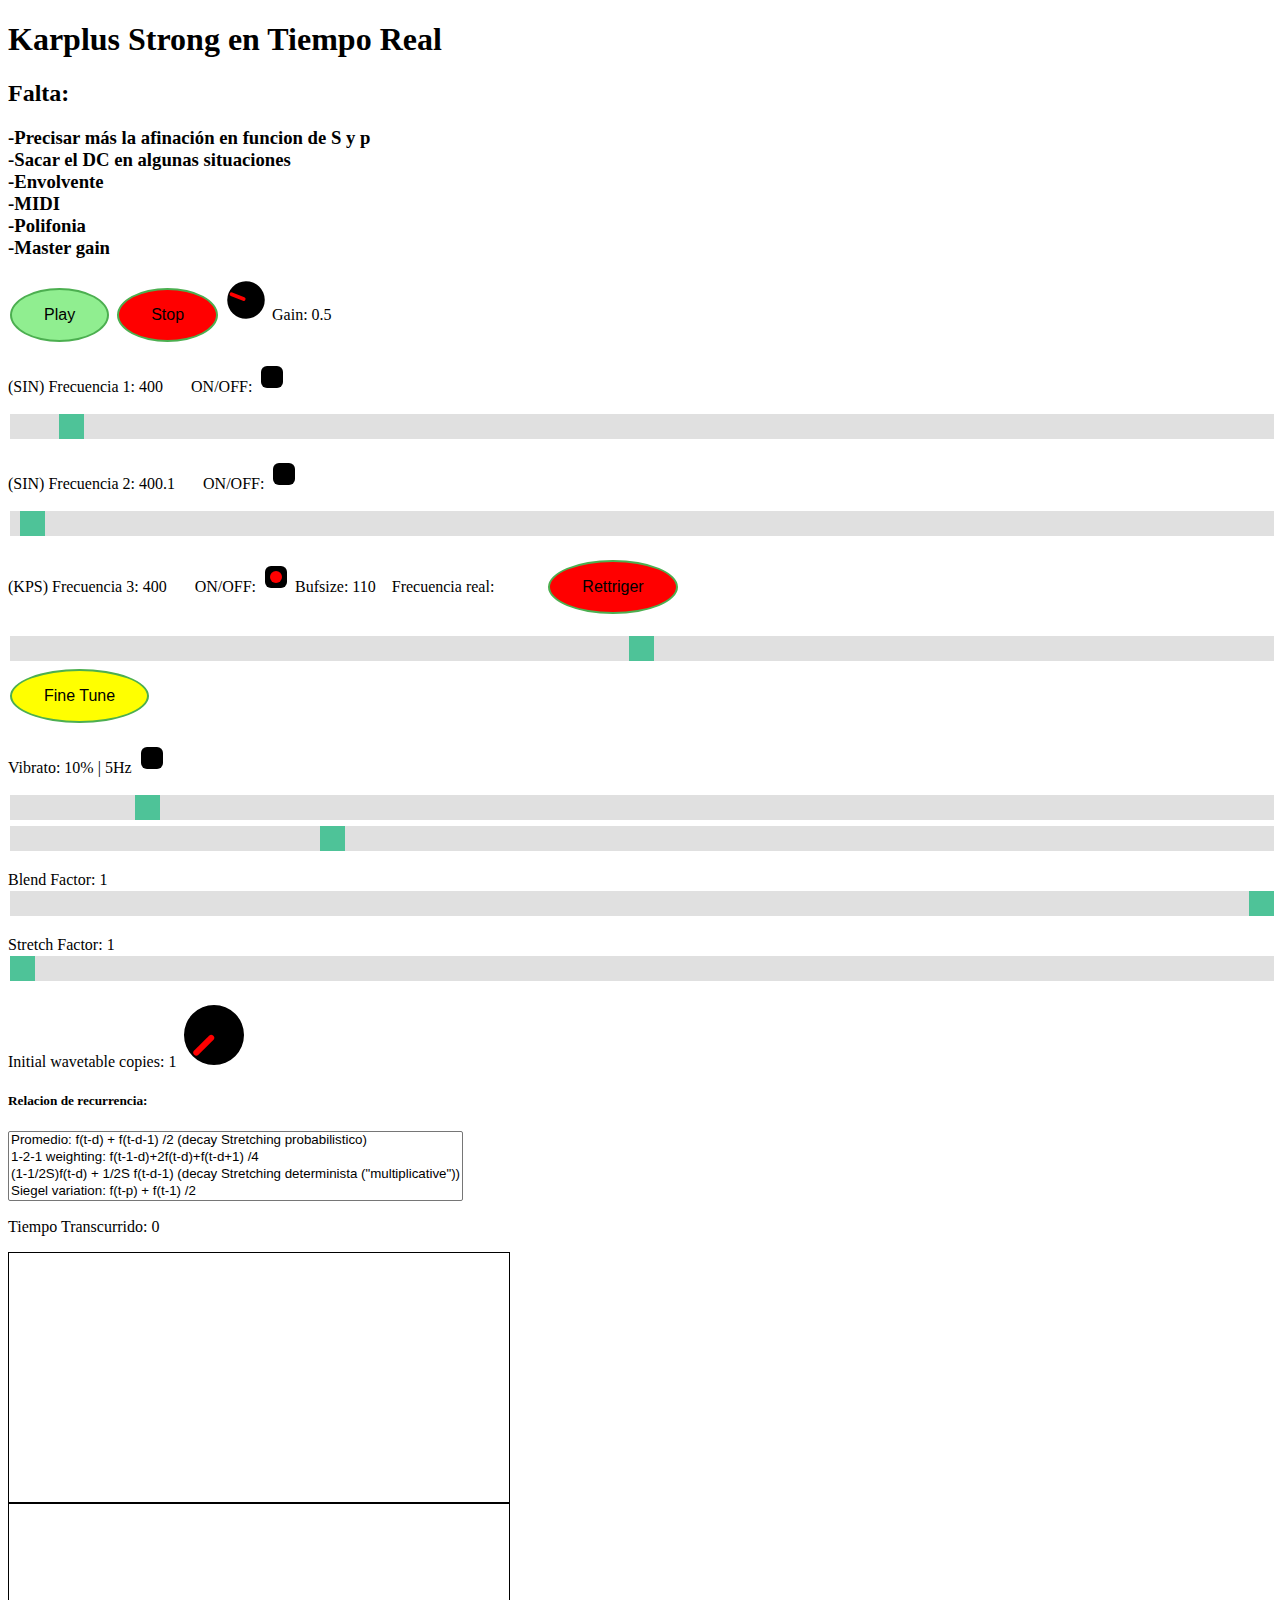
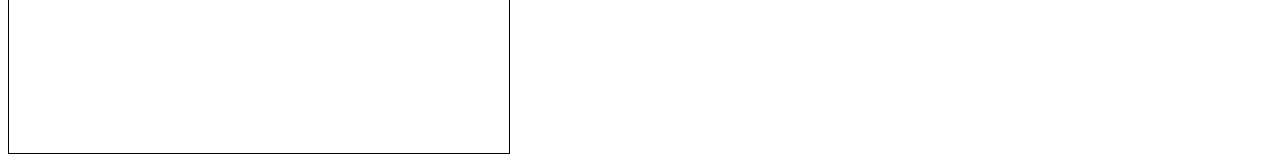
<file: index.html>
<!DOCTYPE html>
<html>




<!-- https://g200kg.github.io/input-knobs/-->
<script src="external lib/input-knob.js"></script>
<link rel="stylesheet" href="css.css">


<h1> Karplus Strong en Tiempo Real  </h1>
<h2>Falta: </h2>
<h3>-Precisar más la afinación en funcion de S y p <br>
-Sacar el DC en algunas situaciones  <br>
-Envolvente <br>
-MIDI <br>
-Polifonia <br>
-Master gain
</h3>


<button id="play1" class="button play">Play </button>
<button id="stop" class= "button stop">Stop </button>

<input type="range" min="0." max="2." value="0.5" step="0.05" class="input-knob" id="gainKnob" data-diameter="40">
<label> Gain: <span id='gainTxt'> </span> </label>

<div class="slidecontainer">

	<div class="Oscilador1">
  <p> (SIN) Frecuencia 1: <span id='freqTxt1'> </span>
   <label>    &nbsp&nbsp&nbsp&nbsp&nbsp ON/OFF:  </label>
		<input type="checkbox" class="input-switch" id="On1" unchecked/>
    </p> 
  <input type="range" min="1" max="10000" value="400" step="1" class="slider" id="freqSlider1">
	</div>	

	<div class="Oscilador2">
  <p> (SIN) Frecuencia 2: <span id='freqTxt2'> </span> 
   <label>    &nbsp&nbsp&nbsp&nbsp&nbsp ON/OFF:  </label>
		<input type="checkbox" class="input-switch" id="On2" unchecked />
    </p> 
  <input type="range" min="0.1" max="48000" value="400" step="1" class="slider" id="freqSlider2">
</div>

<!--
<div class="Factor">
<br><br>
  <input type="range" min="0" max="12" value="5" step = "1" class="input-slider" id="a">
  <label> a: <span id='aTxt'> </span> </label>
-->
  <div class="Oscilador3">
  <p> (KPS) Frecuencia 3: <span id='freqTxt3'> </span> 
   <label>    &nbsp&nbsp&nbsp&nbsp&nbsp ON/OFF:  </label> 
    <input type="checkbox" class="input-switch" id="On3" checked />
      Bufsize: <span id='bufSize3'> </span>  &nbsp&nbsp 
      Frecuencia real:  <span id='freqReal3'> </span>
&nbsp&nbsp&nbsp&nbsp&nbsp &nbsp&nbsp&nbsp&nbsp&nbsp
      <button type="button" id="boton3" class= "button" value = "Retrigger osc3" onclick="retrigger()"> Rettriger  </button>

    </p> 


  <input type="range" min="1" max="800" value="400" step="1" class="slider" id="freqSlider3">
</div>


  <div class="Controles de KPS">
  <button id="fineTune" class= "button tune"> Fine Tune </button>

  <p> Vibrato: <span id='vibTxt'>  </span> | <span id= 'vibTxtHz'> </span>
    <input type="checkbox" class="input-switch" id="onVib" unchecked />
    </p> 
  <input type="range" min="0" max="99" value="10" step="1" class="slider" id="vibSlider">
    <input type="range" min="0" max="20" value="5" step="1" class="slider" id="vibSliderHz">

 <p> Blend Factor: <span id='bTxt'>  </span>
     <input type="range" min="0" max="1" value="1" step="0.1" class="slider" id="bSlider">

 <p> Stretch Factor: <span id='sTxt'>  </span>
     <!-- <label>  ||  &nbsp&nbsp&nbsp&nbsp&nbsp S adaptativo (para frecuencias más precisas. No anda bien cuando pide ser negativo. Creo que para corregir puedo usar "floor" en vez de "round" para setear p):  </label>  
    <input type="checkbox" class="input-switch" id="autoSButton" unchecked />
     -->
     <input type="range" min="1" max="20" value="1" step="0.1" class="slider" id="sSlider">

 <p> Initial wavetable copies: <span id='cTxt'>  </span>
     <input type="range" min="1" max="6" value="1" step="1" class="input-knob" id="cKnob">


</div>

<h5> Relacion de recurrencia: </h5>
<form>
  <select id="formula" size="4" onchange="cambiarRelacionRecurrencia()">
    <option value="1">Promedio:  f(t-d) + f(t-d-1) /2 (decay Stretching probabilistico) </option>
    <option value="2">1-2-1 weighting:     f(t-1-d)+2f(t-d)+f(t-d+1) /4</option>
    <option value="3">(1-1/2S)f(t-d) + 1/2S f(t-d-1)  (decay Stretching determinista ("multiplicative"))</option>
      <option value="4">Siegel variation:  f(t-p) + f(t-1)  /2</option>
  </select>
</form> 

  <p> Tiempo Transcurrido: <span id='tiempoTxt'> </span> </p>

</div>

<canvas id="audio_visual" height="500" width="500" style="border:1px solid #000000;" onclick="pausado = !pausado;"></canvas>


<script src="Process.js"></script>
<script src="uicontrols.js"></script>
<script src="Draw.js"></script>
<script src="Schedule.js"></script>

</html>
</file>
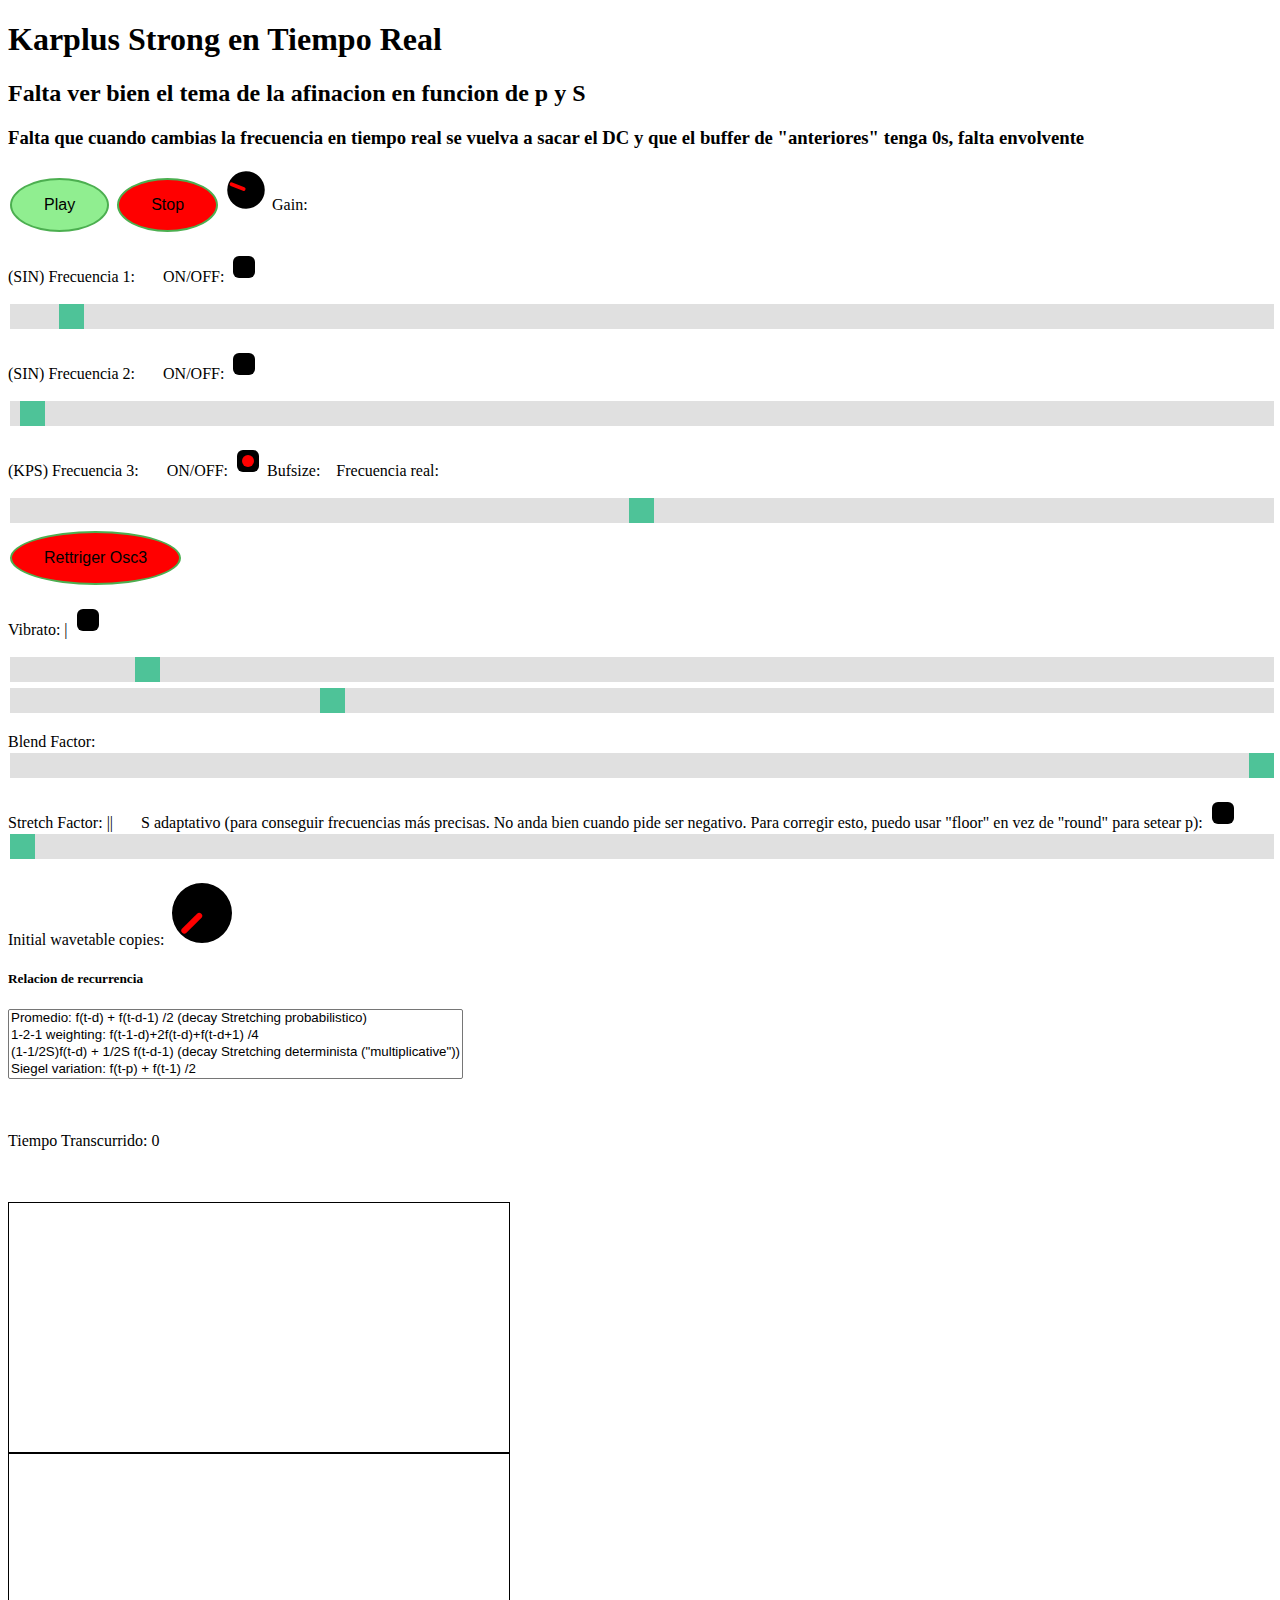
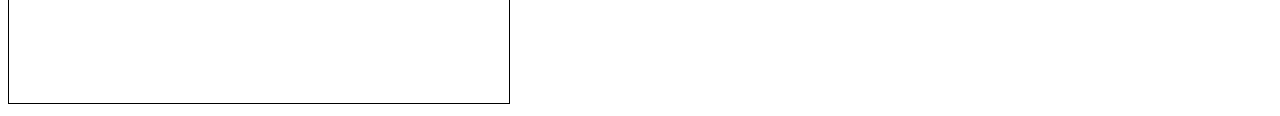
<file: pagina.html>
<!DOCTYPE html>
<html>




<!-- https://g200kg.github.io/input-knobs/-->
<script src="../external lib/input-knob.js"></script>
<link rel="stylesheet" href="css.css">


<h1> Karplus Strong en Tiempo Real  </h1>
<h2>Falta ver bien el tema de la afinacion en funcion de p y S</h2>
<h3>Falta que cuando cambias la frecuencia en tiempo real se vuelva a sacar el DC y que el buffer de "anteriores" tenga 0s, falta envolvente</h3>


<button id="play1" class="button play">Play </button>
<button id="stop" class= "button stop">Stop </button>

<input type="range" min="0." max="2." value="0.5" step="0.05" class="input-knob" id="gainKnob" data-diameter="40">
<label> Gain: <span id='gainTxt'> </span> </label>

<div class="slidecontainer">

	<div class="Oscilador1">
  <p> (SIN) Frecuencia 1: <span id='freqTxt1'> </span>
   <label>    &nbsp&nbsp&nbsp&nbsp&nbsp ON/OFF:  </label>
		<input type="checkbox" class="input-switch" id="On1" unchecked/>
    </p> 
  <input type="range" min="1" max="10000" value="400" step="1" class="slider" id="freqSlider1">
	</div>	

	<div class="Oscilador2">
  <p> (SIN) Frecuencia 2: <span id='freqTxt2'> </span> 
   <label>    &nbsp&nbsp&nbsp&nbsp&nbsp ON/OFF:  </label>
		<input type="checkbox" class="input-switch" id="On2" unchecked />
    </p> 
  <input type="range" min="0.1" max="48000" value="400" step="1" class="slider" id="freqSlider2">
</div>

<!--
<div class="Factor">
<br><br>
  <input type="range" min="0" max="12" value="5" step = "1" class="input-slider" id="a">
  <label> a: <span id='aTxt'> </span> </label>
-->
  <div class="Oscilador3">
  <p> (KPS) Frecuencia 3: <span id='freqTxt3'> </span> 
   <label>    &nbsp&nbsp&nbsp&nbsp&nbsp ON/OFF:  </label> 
    <input type="checkbox" class="input-switch" id="On3" checked />
      Bufsize: <span id='bufSize3'> </span>  &nbsp&nbsp 
      Frecuencia real:  <span id='freqReal3'> </span>
    </p> 
  <input type="range" min="1" max="800" value="400" step="1" class="slider" id="freqSlider3">
</div>

<button type="button" id="boton3" class= "button" value = "Retrigger osc3" onclick="retrigger()"> Rettriger Osc3 </button>

  <div class="Controles de KPS">
  <p> Vibrato: <span id='vibTxt'>  </span> | <span id= 'vibTxtHz'> </span>
    <input type="checkbox" class="input-switch" id="onVib" unchecked />
    </p> 
  <input type="range" min="0" max="99" value="10" step="1" class="slider" id="vibSlider">
    <input type="range" min="0" max="20" value="5" step="1" class="slider" id="vibSliderHz">

 <p> Blend Factor: <span id='bTxt'>  </span>
     <input type="range" min="0" max="1" value="1" step="0.1" class="slider" id="bSlider">

 <p> Stretch Factor: <span id='sTxt'>  </span>
     <label>  ||  &nbsp&nbsp&nbsp&nbsp&nbsp S adaptativo (para conseguir frecuencias más precisas. No anda bien cuando pide ser negativo. Para corregir esto, puedo usar "floor" en vez de "round" para setear p):  </label> 
    <input type="checkbox" class="input-switch" id="autoSButton" unchecked />
     <input type="range" min="1" max="20" value="1" step="0.1" class="slider" id="sSlider">

 <p> Initial wavetable copies: <span id='cTxt'>  </span>
     <input type="range" min="1" max="6" value="1" step="1" class="input-knob" id="cKnob">


</div>

<h5> Relacion de recurrencia </h5>
<form>
  <select id="formula" size="4" onchange="cambiarRelacionRecurrencia()">
    <option value="1">Promedio:  f(t-d) + f(t-d-1) /2 (decay Stretching probabilistico) </option>
    <option value="2">1-2-1 weighting:     f(t-1-d)+2f(t-d)+f(t-d+1) /4</option>
    <option value="3">(1-1/2S)f(t-d) + 1/2S f(t-d-1)  (decay Stretching determinista ("multiplicative"))</option>
      <option value="4">Siegel variation:  f(t-p) + f(t-1)  /2</option>
  </select>
</form> 


  <br> <br>
  <p> Tiempo Transcurrido: <span id='tiempoTxt'> </span> </p>

</div>

<br><br>

<canvas id="audio_visual" height="500" width="500" style="border:1px solid #000000;" onclick="pausado = !pausado;"></canvas>


<script src="Process.js"></script>
<script src="Draw.js"></script>
<script src="Schedule.js"></script>

</html>
</file>
<file: css.css>
/* https://www.w3schools.com/howto/howto_js_rangeslider.asp*/

.slidecontainer {
  width: 100%; /* Width of the outside container */
}

/* The slider itself */
.slider {
  -webkit-appearance: none;  /* Override default CSS styles */
  appearance: none;
  width: 100%; /* Full-width */
  height: 25px; /* Specified height */
  background: #d3d3d3; /* Grey background */
  outline: none; /* Remove outline */
  opacity: 0.7; /* Set transparency (for mouse-over effects on hover) */
  -webkit-transition: .2s; /* 0.2 seconds transition on hover */
  transition: opacity .2s;
}

/* Mouse-over effects */
.slider:hover {
  opacity: 1; /* Fully shown on mouse-over */
}

/* The slider handle (use -webkit- (Chrome, Opera, Safari, Edge) and -moz- (Firefox) to override default look) */
.slider::-webkit-slider-thumb {
  -webkit-appearance: none; /* Override default look */
  appearance: none;
  width: 25px; /* Set a specific slider handle width */
  height: 25px; /* Slider handle height */
  background: #04AA6D; /* Green background */
  cursor: pointer; /* Cursor on hover */
}

.slider::-moz-range-thumb {
  width: 25px; /* Set a specific slider handle width */
  height: 25px; /* Slider handle height */
  background: #04AA6D; /* Green background */
  cursor: pointer; /* Cursor on hover */
}

.button {
  color: black;
  padding: 16px 32px;
  text-align: center;
  text-decoration: none;
  display: inline-block;
  font-size: 16px;
  margin: 4px 2px;
  cursor: pointer;

  border-radius: 50%;
  background-color: red;
  border: 2px solid #4CAF50;
  transition-duration: .2s;
}

.button:hover {
  background-color: #008CBA;
  color: white;
}

.button.play{

  background-color: lightgreen;

}

.button.stop{


}

.button.tune{
    background-color: yellow;
}
.button:hover{
    background-color: black;
}
.button.tune:active{
   background-color: #3e8e41;
  box-shadow: 0 5px #666;
  transform: translateY(4px);
}
</file>
